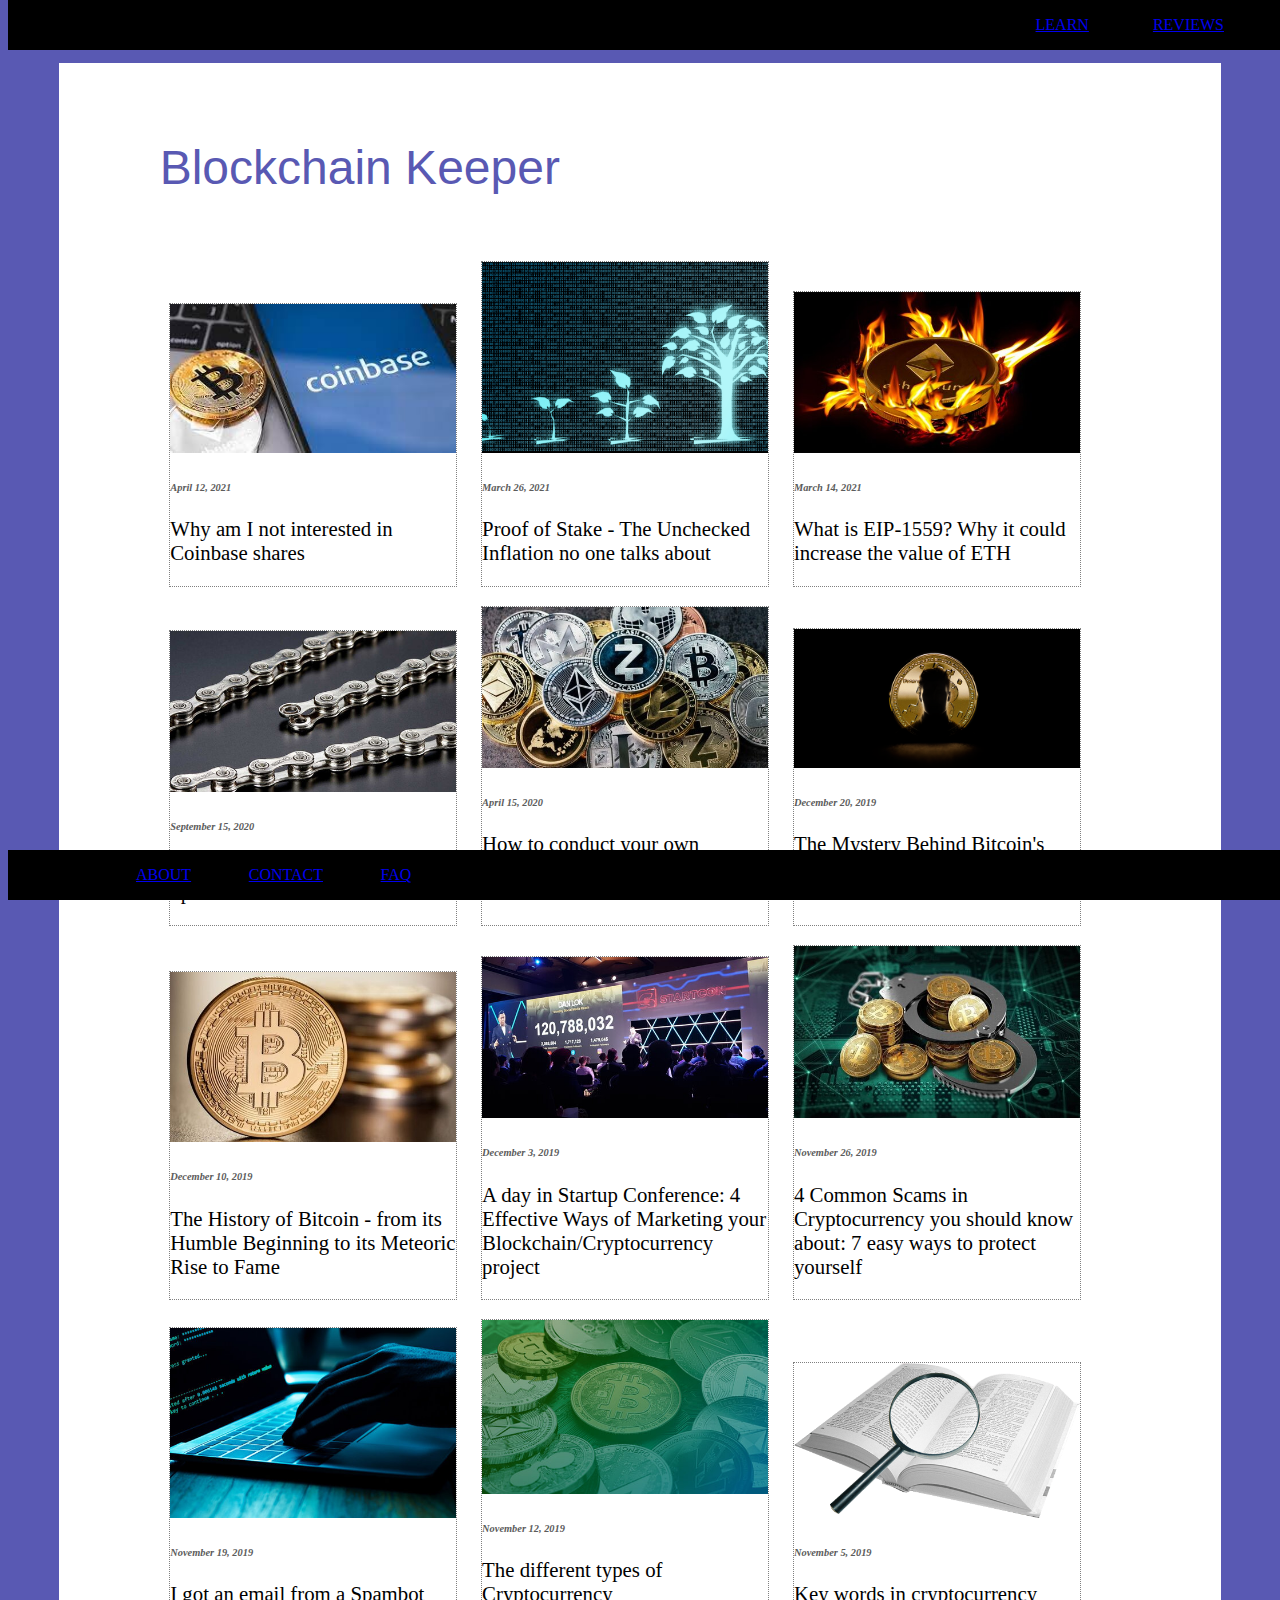
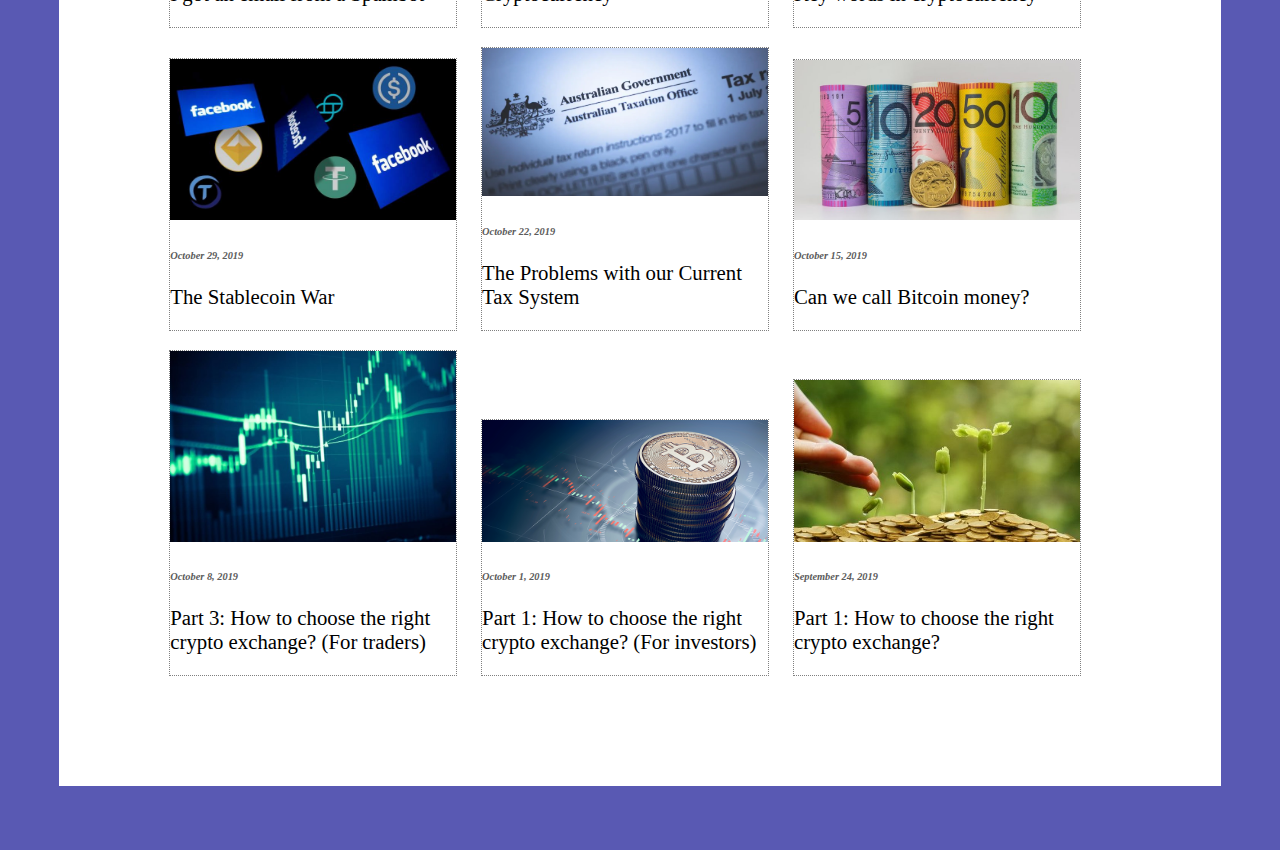
<file: index.html>
<!DOCTYPE html>

<html>

    <head>
        <title>Blockchain Keeper</title>
        <link href=".\style.css" rel="stylesheet">
    </head>

    <body>

        <nav>
            <p><a href=".\reviews.html">REVIEWS</a></p>
            <p><a href=".\index.html">LEARN</a></p>
        </nav>

        <main>

            <header>Blockchain Keeper</header>

            <br>

            <div class="blog">
                <image src=".\images\coinbase.jpg" alt="Coinbase logo and Bitcoin" class="image"/>
                <h6>April 12, 2021</h6>
                <p>Why am I not interested in Coinbase shares</p>
            </div>

            <div class="blog">
                <image src=".\images\digitaltree.png" alt="Various stages of a growing digital tree" class="image"/>
                <h6>March 26, 2021</h6>
                <p>Proof of Stake - The Unchecked Inflation no one talks about</p>
            </div>

            <div class="blog">
                <image src=".\images\burningETH.jpg" alt="A physical Ethereum on fire" class="image"/>
                <h6>March 14, 2021</h6>
                <p>What is EIP-1559? Why it could increase the value of ETH</p>
            </div>

            <div class="blog">
                <image src=".\images\chains.jpg" alt="Chains" class="image"/>
                <h6>September 15, 2020</h6>
                <p>Statechain - A new way to speed up Bitcoin transactions?</p>
            </div>

            <div class="blog">
                <image src=".\images\altcoin.jpg" alt="Various altcoins" class="image"/>
                <h6>April 15, 2020</h6>
                <p>How to conduct your own research on high potential altcoins?</p>
            </div>

            <div class="blog">
                <image src=".\images\satoshi.png" alt="A shadowy figure of Bitcoin's creator" class="image"/>
                <h6>December 20, 2019</h6>
                <p>The Mystery Behind Bitcoin's Creator - Who is Satoshi's Nakamoto?</p>
            </div>

            <div class="blog">
                <image src=".\images\bitcoin.jpg" alt="Bitcoin" class="image"/>
                <h6>December 10, 2019</h6>
                <p>The History of Bitcoin - from its Humble Beginning to its Meteoric Rise to Fame</p>
            </div>

            <div class="blog">
                <image src=".\images\danlok.jpg" alt="Dan Lok in Syndey Fintech Conference 2019" class="image"/>
                <h6>December 3, 2019</h6>
                <p>A day in Startup Conference: 4 Effective Ways of Marketing your Blockchain/Cryptocurrency project</p>
            </div>

            <div class="blog">
                <image src=".\images\crime.jpg" alt="A handcuff surrounded with physical Bitcoins" class="image"/>
                <h6>November 26, 2019</h6>
                <p>4 Common Scams in Cryptocurrency you should know about: 7 easy ways to protect yourself</p>
            </div>

            <div class="blog">
                <image src=".\images\typing.jpg" alt="A user typing on a laptop" class="image"/>
                <h6>November 19, 2019</h6>
                <p>I got an email from a Spambot</p>
            </div>

            <div class="blog">
                <image src=".\images\coins.jpg" alt="Bitcoin and the different types of altcoins" class="image"/>
                <h6>November 12, 2019</h6>
                <p>The different types of Cryptocurrency</p>
            </div>

            <div class="blog">
                <a href=".\blogs\keyword.html"><image src=".\images\dictionary_lookup.png" alt="Dictionary and a manifying glass" class="image"/></a>
                <h6>November 5, 2019</h6>
                <p>Key words in cryptocurrency</p>
            </div>

            <div class="blog">
                <image src=".\images\Stablecoin.jpg" alt="Facebook and its plan to create stablecoin" class="image"/>
                <h6>October 29, 2019</h6>
                <p>The Stablecoin War</p>
            </div>

            <div class="blog">
                <image src=".\images\ta.png" alt="An Australian tax return form" class="image"/>
                <h6>October 22, 2019</h6>
                <p>The Problems with our Current Tax System</p>
            </div>

            <div class="blog">
                <image src=".\images\Australian+dollar.jpg" alt="Australian paper money and coins" class="image"/>
                <h6>October 15, 2019</h6>
                <p>Can we call Bitcoin money?</p>
            </div>

            <div class="blog">
                <image src=".\images\trading-chart.jpg" alt="Chart" class="image"/>
                <h6>October 8, 2019</h6>
                <p>Part 3: How to choose the right crypto exchange? (For traders)</p>
            </div>

            <div class="blog">
                <image src=".\images\Crypto-exchange.png" alt="A physical illustration of Bitcoin" class="image"/>
                <h6>October 1, 2019</h6>
                <p>Part 1: How to choose the right crypto exchange? (For investors)</p>
            </div>

            <div class="blog">
                <image src=".\images\new-investment.jpg" alt="Growing wealth is like growing a plant" class="image"/>
                <h6>September 24, 2019</h6>
                <p>Part 1: How to choose the right crypto exchange?</p>
            </div>

        </main>
    
        
        <footer>
            <p><a href=".\about.html">ABOUT</a></p>
            <p><a href=".\contact.html">CONTACT</a></p>
            <p><a href=".\faq.html">FAQ</a></p>
        </footer>


    </body>

</html>
</file>
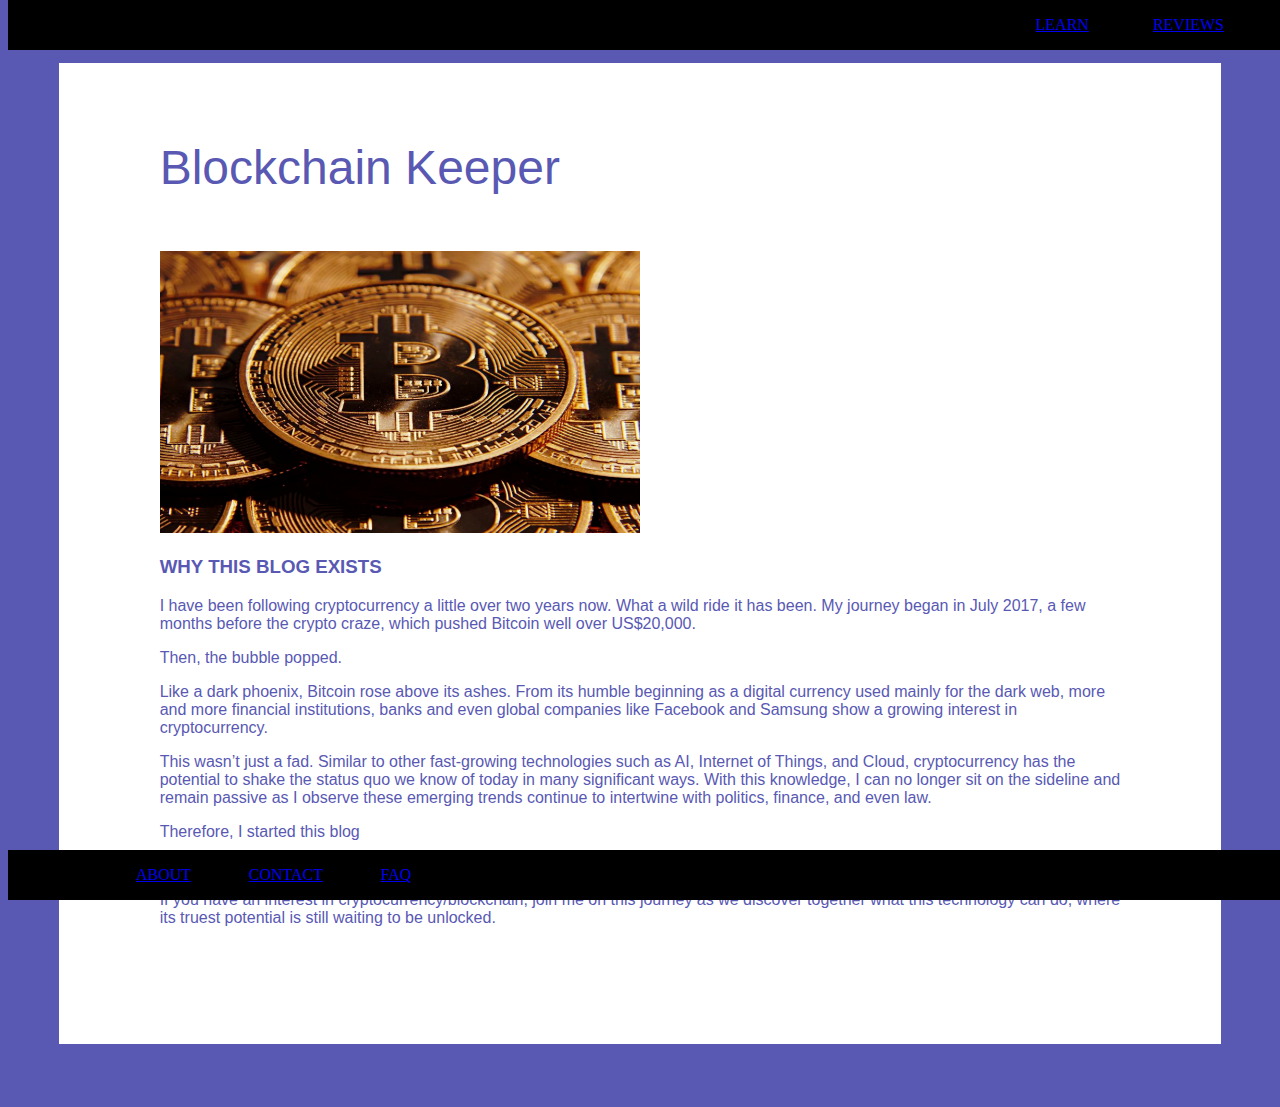
<file: about.html>
<!DOCTYPE html>

<html>

    <head>
        <title>Blockchain Keeper - About</title>
        <link href=".\style.css" rel="stylesheet">
    </head>

    <body>
        
        <nav>
            <p><a href=".\reviews.html">REVIEWS</a></p>
            <p><a href=".\index.html">LEARN</a></p>
        </nav>

        <main>

            <header>Blockchain Keeper</header>

            <br>

            <img src=".\images\about\Bitcoin.png" width="50%" height="50%"/>
            <h3>WHY THIS BLOG EXISTS</h3>
            <p>I have been following cryptocurrency a little over two years now. What a wild ride it has been. My journey began in July 2017, a few months before the crypto craze, which pushed Bitcoin well over US$20,000.</p>
            <p>Then, the bubble popped.</p>
            <p>Like a dark phoenix, Bitcoin rose above its ashes. From its humble beginning as a digital currency used mainly for the dark web, more and more financial institutions, banks and even global companies like Facebook and Samsung show a growing interest in cryptocurrency. </p>
            <p>This wasn’t just a fad. Similar to other fast-growing technologies such as AI, Internet of Things, and Cloud, cryptocurrency has the potential to shake the status quo we know of today in many significant ways. With this knowledge, I can no longer sit on the sideline and remain passive as I observe these emerging trends continue to intertwine with politics, finance, and even law.</p>
            <p>Therefore, I started this blog</p>
            <p>This blog exists to make sense of this new technology. To simplify these complex matters. To educate. </p>
            <p>If you have an interest in cryptocurrency/blockchain, join me on this journey as we discover together what this technology can do, where its truest potential is still waiting to be unlocked.</p>
        </main>

        <footer>
            <p><a href=".\about.html">ABOUT</a></p>
            <p><a href=".\contact.html">CONTACT</a></p>
            <p><a href=".\faq.html">FAQ</a></p>
        </footer>

    </body>

</html>
</file>
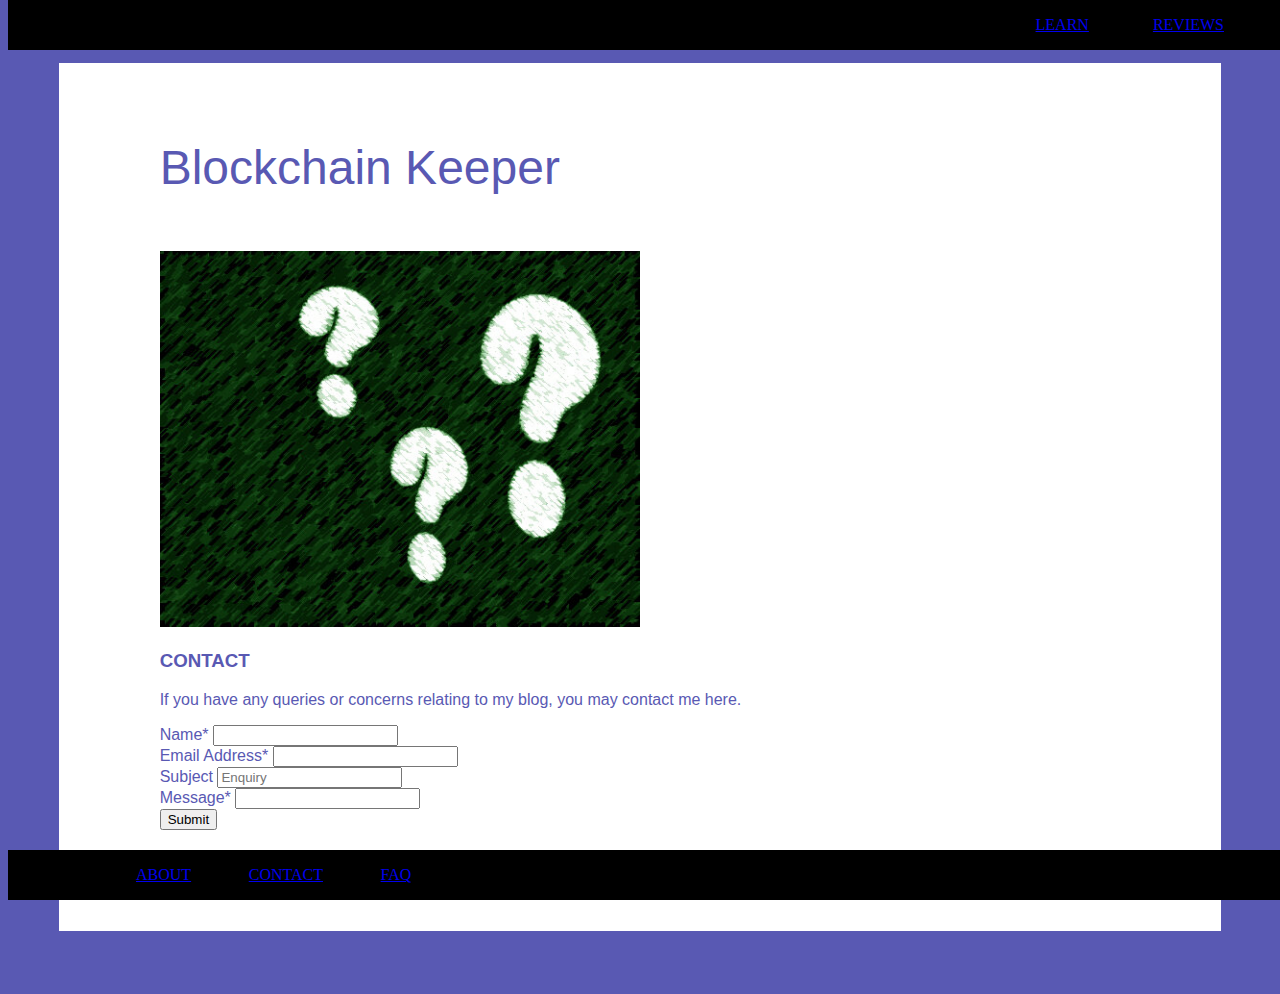
<file: contact.html>
<!DOCTYPE html>

<html>

    <head>
        <title>Blockchain Keeper - Contact</title>
        <link href=".\style.css" rel="stylesheet">
        <script src="script.js" defer></script>
    </head>

    <body>

        <nav>
            <p><a href=".\reviews.html">REVIEWS</a></p>
            <p><a href=".\index.html">LEARN</a></p>
        </nav>

        <main>

            <header>Blockchain Keeper</header>

            <br>

            <image src=".\images\contact\question.jpg" width="50%" height="50%"/>
            <h3>CONTACT</h3>
            <p>If you have any queries or concerns relating to my blog, you may contact me here.</p>
            <form id="contact" action="/form" method="get">
                <label for="name">Name*</label>
                <input id="name" type="text" name="name" required>
                <br>
                <label for="email">Email Address*</label>
                <input id="email" type="text" name="email" required>
                <br>
                <label for="subject">Subject</label>
                <input id="subject" type="text" name="subject" placeholder="Enquiry">
                <br>
                <label for="message">Message*</label>
                <input id="message" type="text" name="message" maxlength="300" required>
                <br>
                <input type="submit" value="Submit">
            </form>
        </main>

        <footer>
            <p><a href=".\about.html">ABOUT</a></p>
            <p><a href=".\contact.html">CONTACT</a></p>
            <p><a href=".\faq.html">FAQ</a></p>
        </footer>

    </body>

</html>
</file>
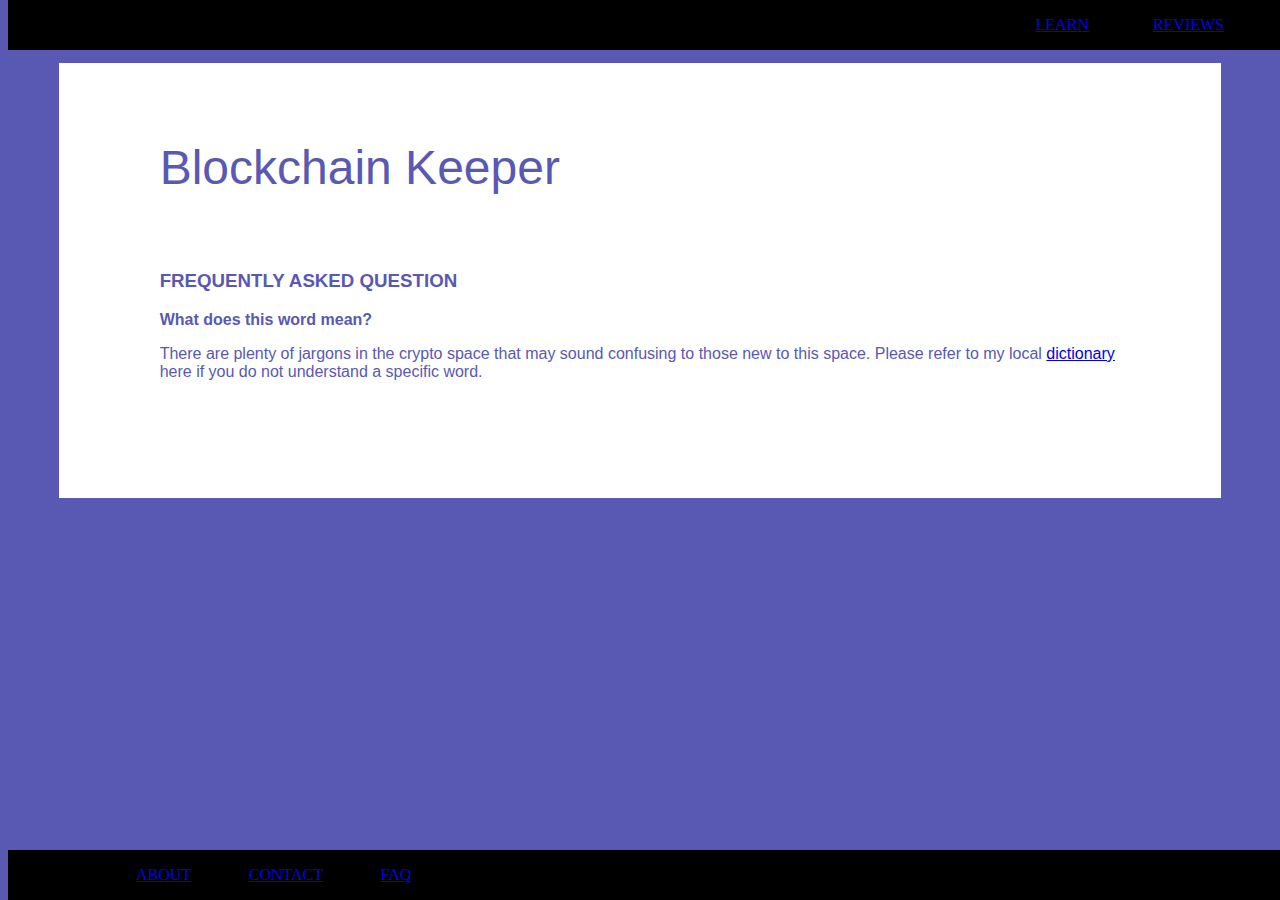
<file: faq.html>
<!DOCTYPE html>

<html>

    <head>
        <title>Blockchain Keeper - FAQ</title>
        <link href=".\style.css" rel="stylesheet">
    </head>

    <body>
        <nav>
            <p><a href=".\reviews.html">REVIEWS</a></p>
            <p><a href=".\index.html">LEARN</a></p>
        </nav>

        <main>

            <header>Blockchain Keeper</header>

            <br>

            <h3>FREQUENTLY ASKED QUESTION</h3>
            <p><strong>What does this word mean?</strong></p>
            <p>There are plenty of jargons in the crypto space that may sound confusing to those new to this space. Please refer to my local <a href=".\blogs\keyword.html">dictionary</a> here if you do not understand a specific word.</p>
        </main>

        <footer>
            <p><a href=".\about.html">ABOUT</a></p>
            <p><a href=".\contact.html">CONTACT</a></p>
            <p><a href=".\faq.html">FAQ</a></p>
        </footer>

    </body>

    
</html>
</file>
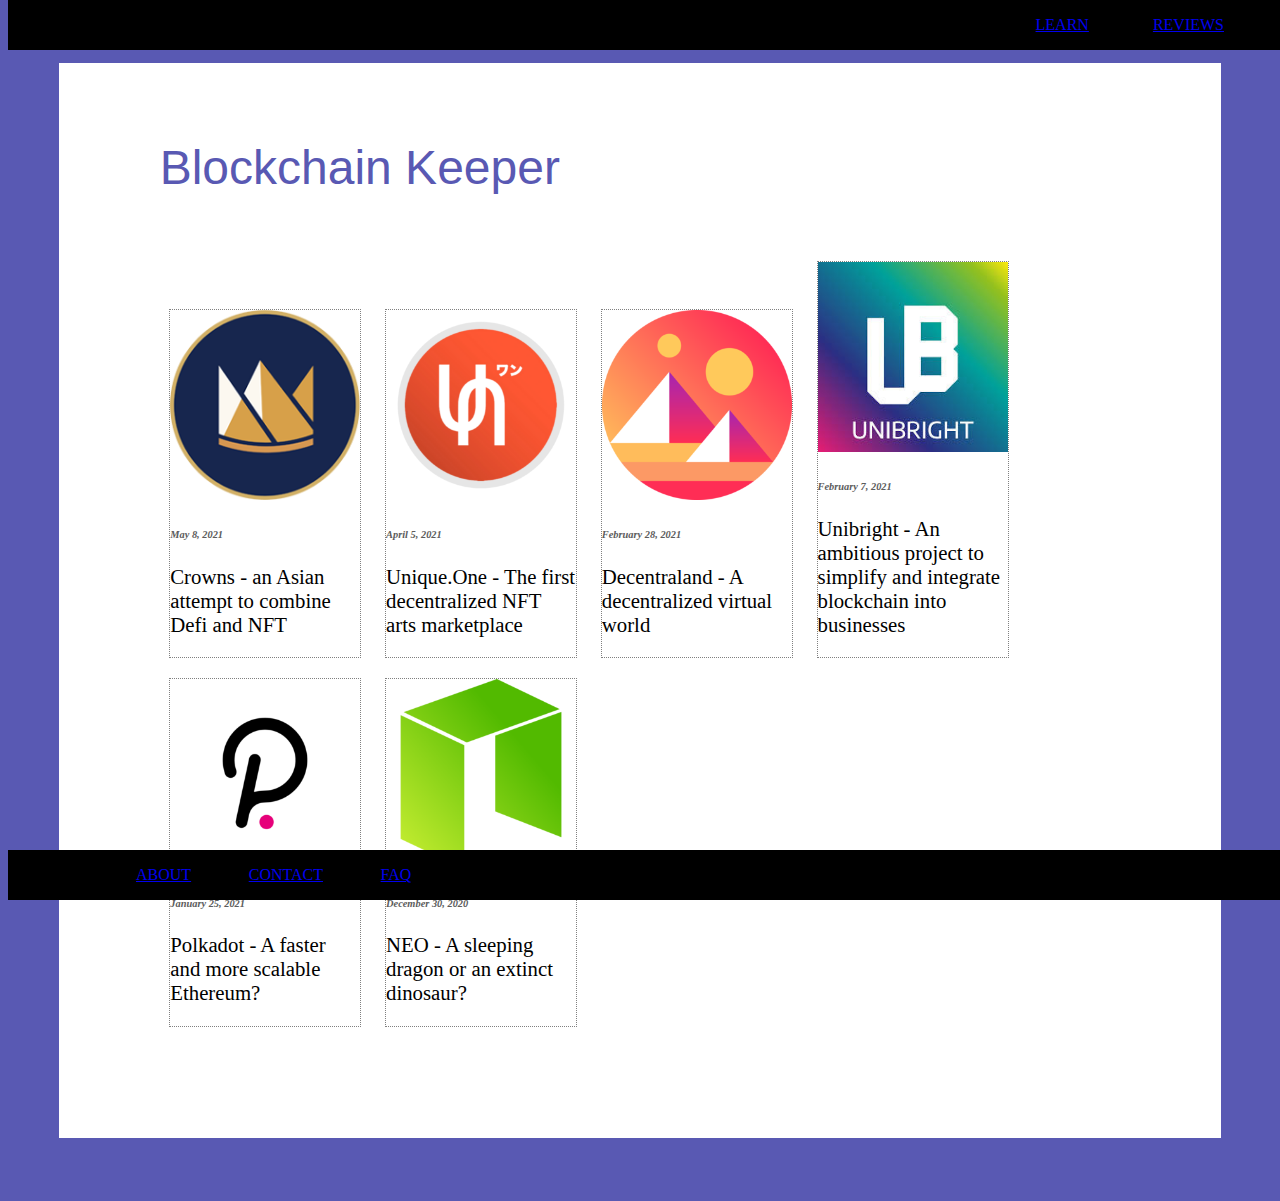
<file: reviews.html>
<!DOCTYPE html>

<html>

    <head>
        <title>Blockchain Keeper - Learn</title>
        <link href=".\style - reviews.css" rel="stylesheet">
    </head>

    <body>

        <nav>
            <p><a href=".\reviews.html">REVIEWS</a></p>
            <p><a href=".\index.html">LEARN</a></p>
        </nav>

        <main>

            <header>Blockchain Keeper</header>

            <br>

            <div class="reviews">
                <image src=".\images\reviews\crowns.png" alt="Crowns" class="altcoin"/>
                <h6><em>May 8, 2021</em></h6>
                <p>Crowns - an Asian attempt to combine Defi and NFT</p>
            </div>

            <div class="reviews">
                <image src=".\images\reviews\unique1.png" alt="Unique.One" class="altcoin"/>
                <h6><em>April 5, 2021</em></h6>
                <p>Unique.One - The first decentralized NFT arts marketplace</p>
            </div>

            <div class="reviews">
                <image src=".\images\reviews\decentraland.png" alt="Decentraland" class="altcoin"/>
                <h6><em>February 28, 2021</em></h6>
                <p>Decentraland - A decentralized virtual world</p>
            </div>

            <div class="reviews">
                <image src=".\images\reviews\unibright.jpg" alt="Unibright" class="altcoin"/>
                <h6><em>February 7, 2021</em></h6>
                <p>Unibright - An ambitious project to simplify and integrate blockchain into businesses</p>
            </div>

            <div class="reviews">
                <image src=".\images\reviews\polkadot.png" alt="Polkadot" class="altcoin"/>
                <h6><em>January 25, 2021</em></h6>
                <p>Polkadot - A faster and more scalable Ethereum?</p>
            </div>

            <div class="reviews">
                <image src=".\images\reviews\neo.png" alt="NEO" class="altcoin"/>
                <h6><em>December 30, 2020</em></h6>
                <p>NEO - A sleeping dragon or an extinct dinosaur?</p>
            </div>

        </main>

        <footer>
            <p><a href=".\about.html">ABOUT</a></p>
            <p><a href=".\contact.html">CONTACT</a></p>
            <p><a href=".\faq.html">FAQ</a></p>
        </footer>

    </body>

</html>
</file>
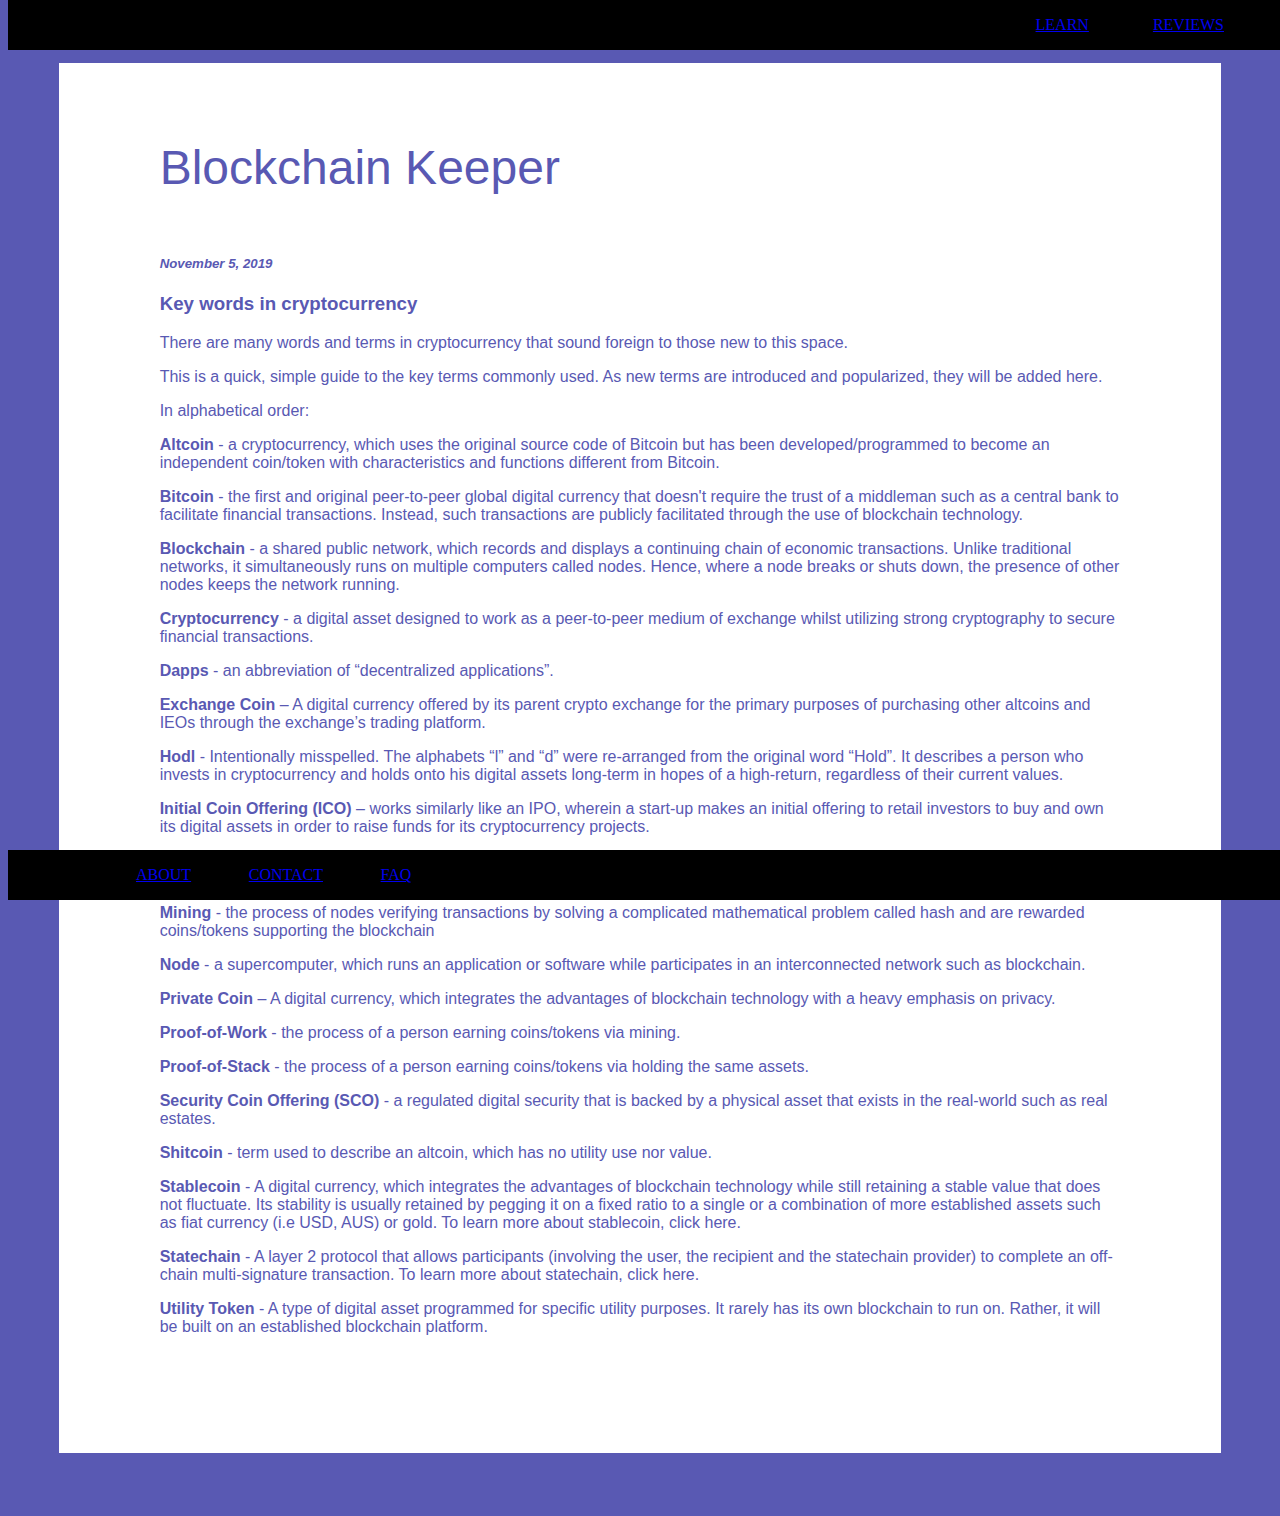
<file: blogs/keyword.html>
<!DOCTYPE html>

<html>

    <head>
        <title>Blockchain Keeper</title>
        <link href=".\style.css" rel="stylesheet"
    </head>

    <body>

        <nav>
            <p><a href=".\reviews.html">REVIEWS</a></p>
            <p><a href=".\index.html">LEARN</a></p>
        </nav>

        <main>

            <header>Blockchain Keeper</header>

            <h5><em>November 5, 2019</em></h5>
            <h3>Key words in cryptocurrency</h3>
            <p>There are many words and terms in cryptocurrency that sound foreign to those new to this space. </p>
            <p>This is a quick, simple guide to the key terms commonly used. As new terms are introduced and popularized, they will be added here.</p>
            <p>In alphabetical order:</p>
            <p><strong>Altcoin</strong> - a cryptocurrency, which uses the original source code of Bitcoin but has been developed/programmed to become an independent coin/token with characteristics and functions different from Bitcoin. </p>
            <p><strong>Bitcoin</strong> - the first and original peer-to-peer global digital currency that doesn't require the trust of a middleman such as a central bank to facilitate financial transactions. Instead, such transactions are publicly facilitated through the use of blockchain technology. </p>
            <p><strong>Blockchain</strong> - a shared public network, which records and displays a continuing chain of economic transactions. Unlike traditional networks, it simultaneously runs on multiple computers called nodes. Hence, where a node breaks or shuts down, the presence of other nodes keeps the network running.  </p>
            <p><strong>Cryptocurrency</strong> - a digital asset designed to work as a peer-to-peer medium of exchange whilst utilizing strong cryptography to secure financial transactions.  </p>
            <p><strong>Dapps</strong> - an abbreviation of “decentralized applications”.</p>
            <p><strong>Exchange Coin</strong> – A digital currency offered by its parent crypto exchange for the primary purposes of purchasing other altcoins and IEOs through the exchange’s trading platform.</p>
            <p><strong>Hodl</strong> - Intentionally misspelled. The alphabets “l” and “d” were re-arranged from the original word “Hold”. It describes a person who invests in cryptocurrency and holds onto his digital assets long-term in hopes of a high-return, regardless of their current values. </p>
            <p><strong>Initial Coin Offering (ICO)</strong> – works similarly like an IPO, wherein a start-up makes an initial offering to retail investors to buy and own its digital assets in order to raise funds for its cryptocurrency projects. </p>
            <p><strong>Initial Exchange Offering (IEO)</strong> – a tokenized asset, which shares many similarities to an ICO. The key difference lies in the medium where tokens are offered. Instead of a startup that does it, it is the appointed crypto exchange that administers the initial offering.</p>
            <p><strong>Mining</strong> - the process of nodes verifying transactions by solving a complicated mathematical problem called hash and are rewarded coins/tokens supporting the blockchain</p>
            <p><strong>Node</strong> - a supercomputer, which runs an application or software while participates in an interconnected network such as blockchain. </p>
            <p><strong>Private Coin</strong> – A digital currency, which integrates the advantages of blockchain technology with a heavy emphasis on privacy.</p>
            <p><strong>Proof-of-Work</strong> - the process of a person earning coins/tokens via mining.</p>
            <p><strong>Proof-of-Stack</strong> - the process of a person earning coins/tokens via holding the same assets.</p>
            <p><strong>Security Coin Offering (SCO)</strong> - a regulated digital security that is backed by a physical asset that exists in the real-world such as real estates.</p>
            <p><strong>Shitcoin</strong> - term used to describe an altcoin, which has no utility use nor value.</p>
            <p><strong>Stablecoin</strong> - A digital currency, which integrates the advantages of blockchain technology while still retaining a stable value that does not fluctuate. Its stability is usually retained by pegging it on a fixed ratio to a single or a combination of more established assets such as fiat currency (i.e USD, AUS) or gold. To learn more about stablecoin, click here.</p>
            <p><strong>Statechain</strong> - A layer 2 protocol that allows participants (involving the user, the recipient and the statechain provider) to complete an off-chain multi-signature transaction. To learn more about statechain, click here.</p>
            <p><strong>Utility Token</strong> - A type of digital asset programmed for specific utility purposes. It rarely has its own blockchain to run on. Rather, it will be built on an established blockchain platform. </p>
        </main>

        <footer>
            <p><a href=".\about.html">ABOUT</a></p>
            <p><a href=".\contact.html">CONTACT</a></p>
            <p><a href=".\faq.html">FAQ</a></p>
        </footer>

    </body>
</file>
